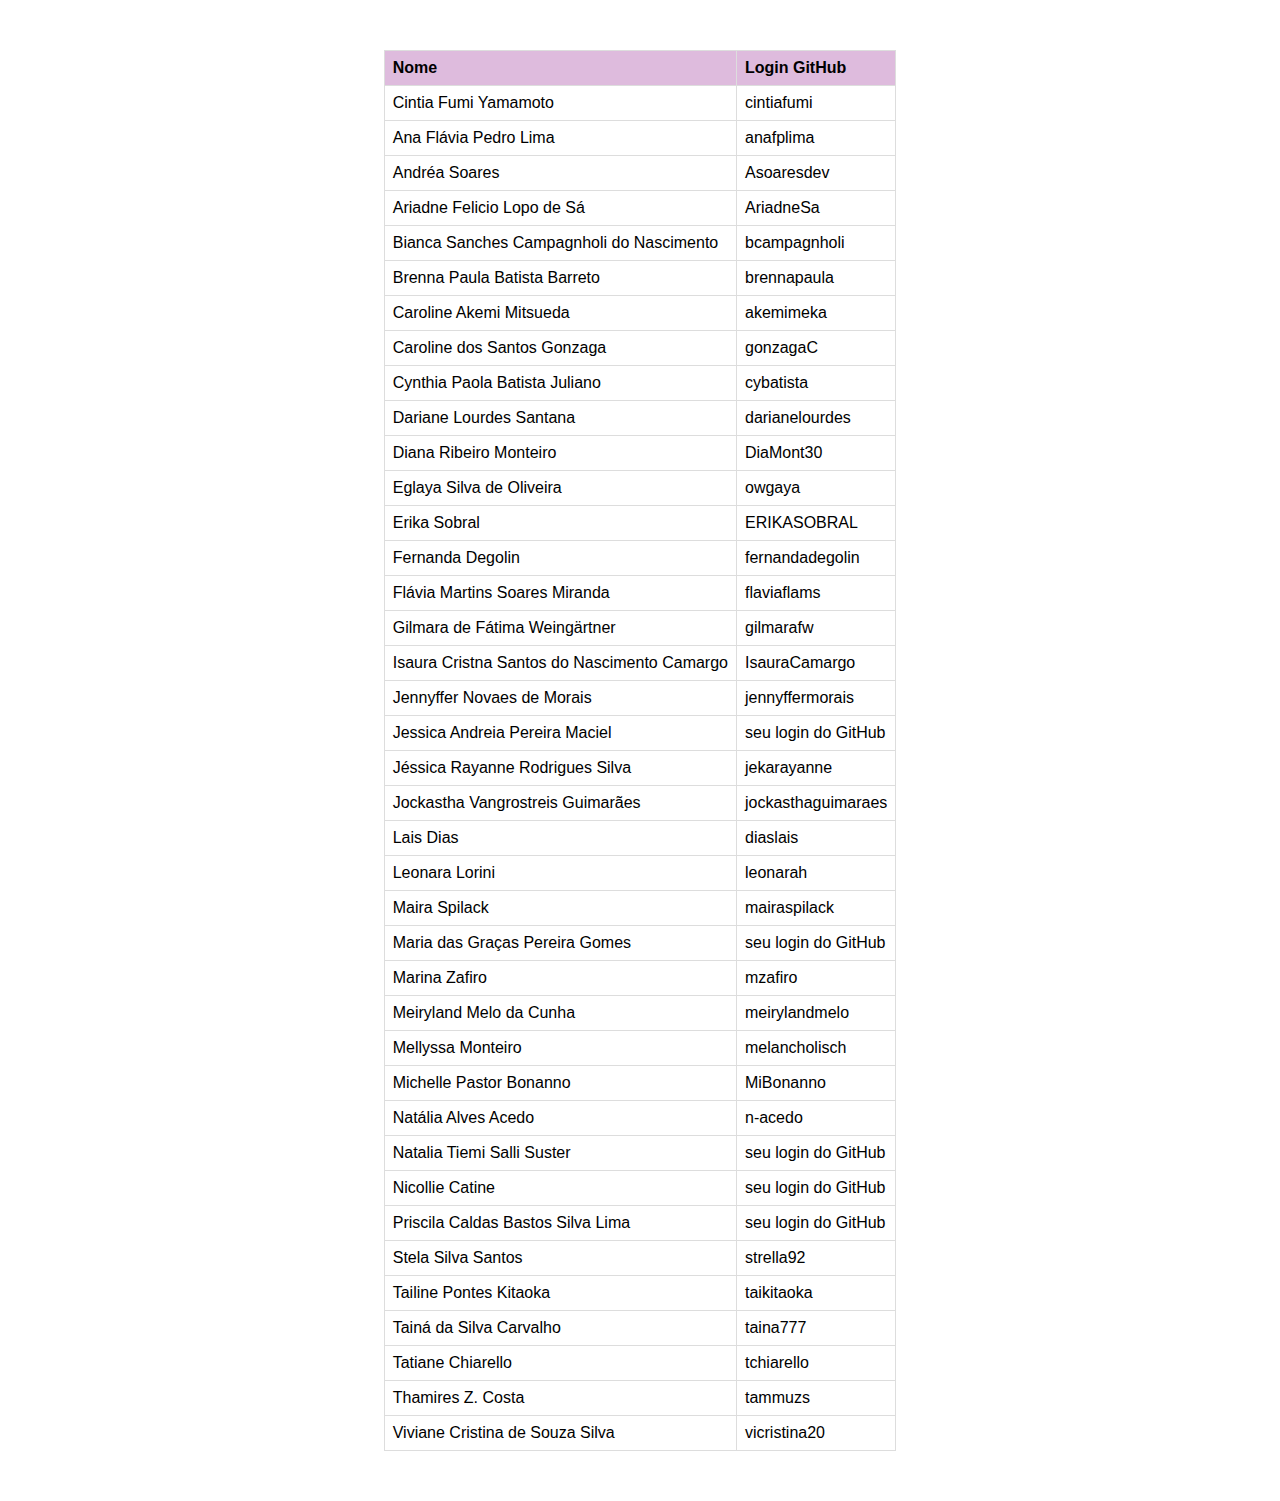
<file: 5-exercicio-projeto-aula/index.html>
<!DOCTYPE html>
<html lang="en">

<head>
  <meta charset="UTF-8">
  <meta name="viewport" content="width=device-width, initial-scale=1.0">
  <meta http-equiv="X-UA-Compatible" content="ie=edge">
  <title>Exercício Git</title>
  <link rel="stylesheet" href="./css/style.css">
</head>

<body>
  <div>
    <table>
      <thead>
        <tr>
          <th>Nome</th>
          <th>Login GitHub</th>
        </tr>
      </thead>
      <tbody>
        <tr>
          <td>Cintia Fumi Yamamoto</td>
          <td>cintiafumi</td>
        </tr>
        <tr>
          <td>Ana Flávia Pedro Lima</td>
          <td>anafplima</td>
        </tr>
        <tr>
          <td>Andréa Soares</td>
          <td>Asoaresdev</td>
        </tr>
        <tr>
          <td>Ariadne Felicio Lopo de Sá</td>
          <td>AriadneSa</td>
        </tr>
        <tr>
          <td>Bianca Sanches Campagnholi do Nascimento</td>
          <td>bcampagnholi</td>
        </tr>
        <tr>
          <td>Brenna Paula Batista Barreto</td>
          <td>brennapaula</td>
        </tr>
        <tr>
          <td>Caroline Akemi Mitsueda</td>
          <td>akemimeka</td>
        </tr>
        <tr>
          <td>Caroline dos Santos Gonzaga</td>
          <td>gonzagaC</td>
        </tr>
        <tr>
          <td>Cynthia Paola Batista Juliano</td>
          <td>cybatista</td>
        </tr>
        <tr>
          <td>Dariane Lourdes Santana</td>
          <td>darianelourdes</td>
        </tr>
        <tr>
          <td>Diana Ribeiro Monteiro</td>
          <td>DiaMont30</td>
        </tr>
        <tr>
          <td>Eglaya Silva de Oliveira</td>
          <td>owgaya</td>
        </tr>
        <tr>
          <td>Erika Sobral</td>
          <td>ERIKASOBRAL</td>
        </tr>
        <tr>
          <td>Fernanda Degolin</td>
          <td>fernandadegolin</td>
        </tr>
        <tr>
          <td>Flávia Martins Soares Miranda</td>
          <td>flaviaflams</td>
        </tr>
        <tr>
          <td>Gilmara de Fátima Weingärtner</td>
          <td>gilmarafw</td>
        </tr>
        <tr>
          <td>Isaura Cristna Santos do Nascimento Camargo</td>
          <td>IsauraCamargo</td>
        </tr>
        <tr>
          <td>Jennyffer Novaes de Morais</td>
          <td>jennyffermorais</td>
        </tr>
        <tr>
          <td>Jessica Andreia Pereira Maciel</td>
          <td>seu login do GitHub</td>
        </tr>
        <tr>
          <td>Jéssica Rayanne Rodrigues Silva</td>
          <td>jekarayanne</td>
        </tr>
        <tr>
          <td>Jockastha Vangrostreis Guimarães</td>
          <td>jockasthaguimaraes</td>
        </tr>
        <tr>
          <td>Lais Dias</td>
          <td>diaslais</td>
        </tr>
        <tr>
          <td>Leonara Lorini</td>
          <td>leonarah</td>
        </tr>
        <tr>
          <td>Maira Spilack</td>
          <td>mairaspilack</td>
        </tr>
        <tr>
          <td>Maria das Graças Pereira Gomes</td>
          <td>seu login do GitHub</td>
        </tr>
        <tr>
          <td>Marina Zafiro</td>
          <td>mzafiro</td>
        </tr>
        <tr>
          <td>Meiryland Melo da Cunha</td>
          <td>meirylandmelo</td>
        </tr>
        <tr>
          <td>Mellyssa Monteiro</td>
          <td>melancholisch</td>
        </tr>
        <tr>
          <td>Michelle Pastor Bonanno</td>
          <td>MiBonanno</td>
        </tr>
        <tr>
          <td>Natália Alves Acedo</td>
          <td>n-acedo</td>
        </tr>
        <tr>
          <td>Natalia Tiemi Salli Suster</td>
          <td>seu login do GitHub</td>
        </tr>
        <tr>
          <td>Nicollie Catine</td>
          <td>seu login do GitHub</td>
        </tr>
        <tr>
          <td>Priscila Caldas Bastos Silva Lima</td>
          <td>seu login do GitHub</td>
        </tr>
        <tr>
          <td>Stela Silva Santos</td>
          <td>strella92</td>
        </tr>
        <tr>
          <td>Tailine Pontes Kitaoka</td>
          <td>taikitaoka</td>
        </tr>
        <tr>
          <td>Tainá da Silva Carvalho</td>
          <td>taina777</td>
        </tr>
        <tr>
          <td>Tatiane Chiarello</td>
          <td>tchiarello</td>
        </tr>
        <tr>
          <td>Thamires Z. Costa</td>
          <td>tammuzs</td>
        </tr>
        <tr>
          <td>Viviane Cristina de Souza Silva</td>
          <td>vicristina20</td>
        </tr>
      </tbody>
    </table>
  </div>
</body>

</html>
</file>
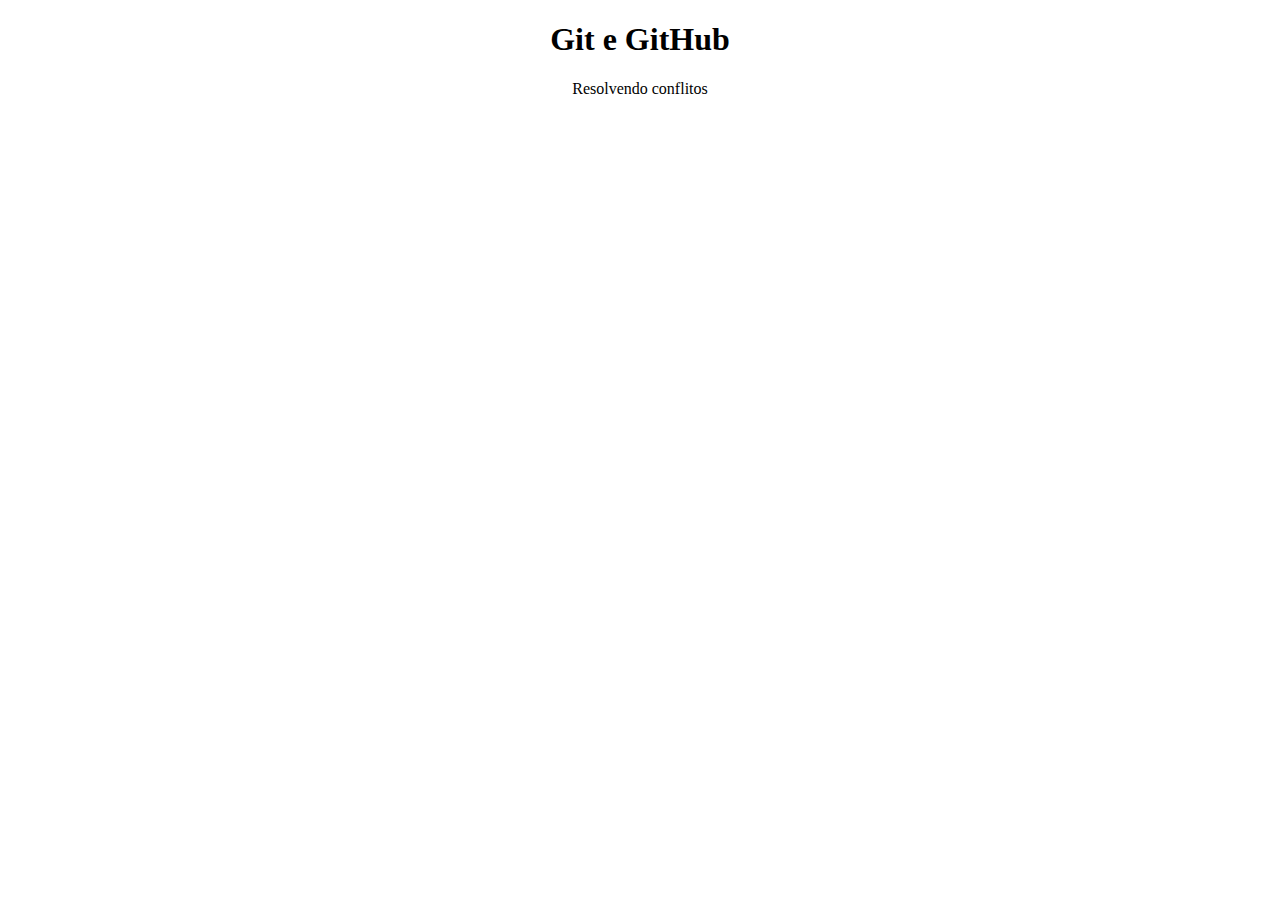
<file: 8-exercicio-conflitos/index.html>
<!DOCTYPE html>
<html lang="en">

<head>
  <meta charset="UTF-8">
  <meta name="viewport" content="width=device-width, initial-scale=1.0">
  <meta http-equiv="X-UA-Compatible" content="ie=edge">
  <link rel="stylesheet" href="./css/style.css">
  <title>Git</title>
</head>

<body>
  <h1>Git e GitHub</h1>
  <p>Resolvendo conflitos</p>
</body>

</html>
</file>
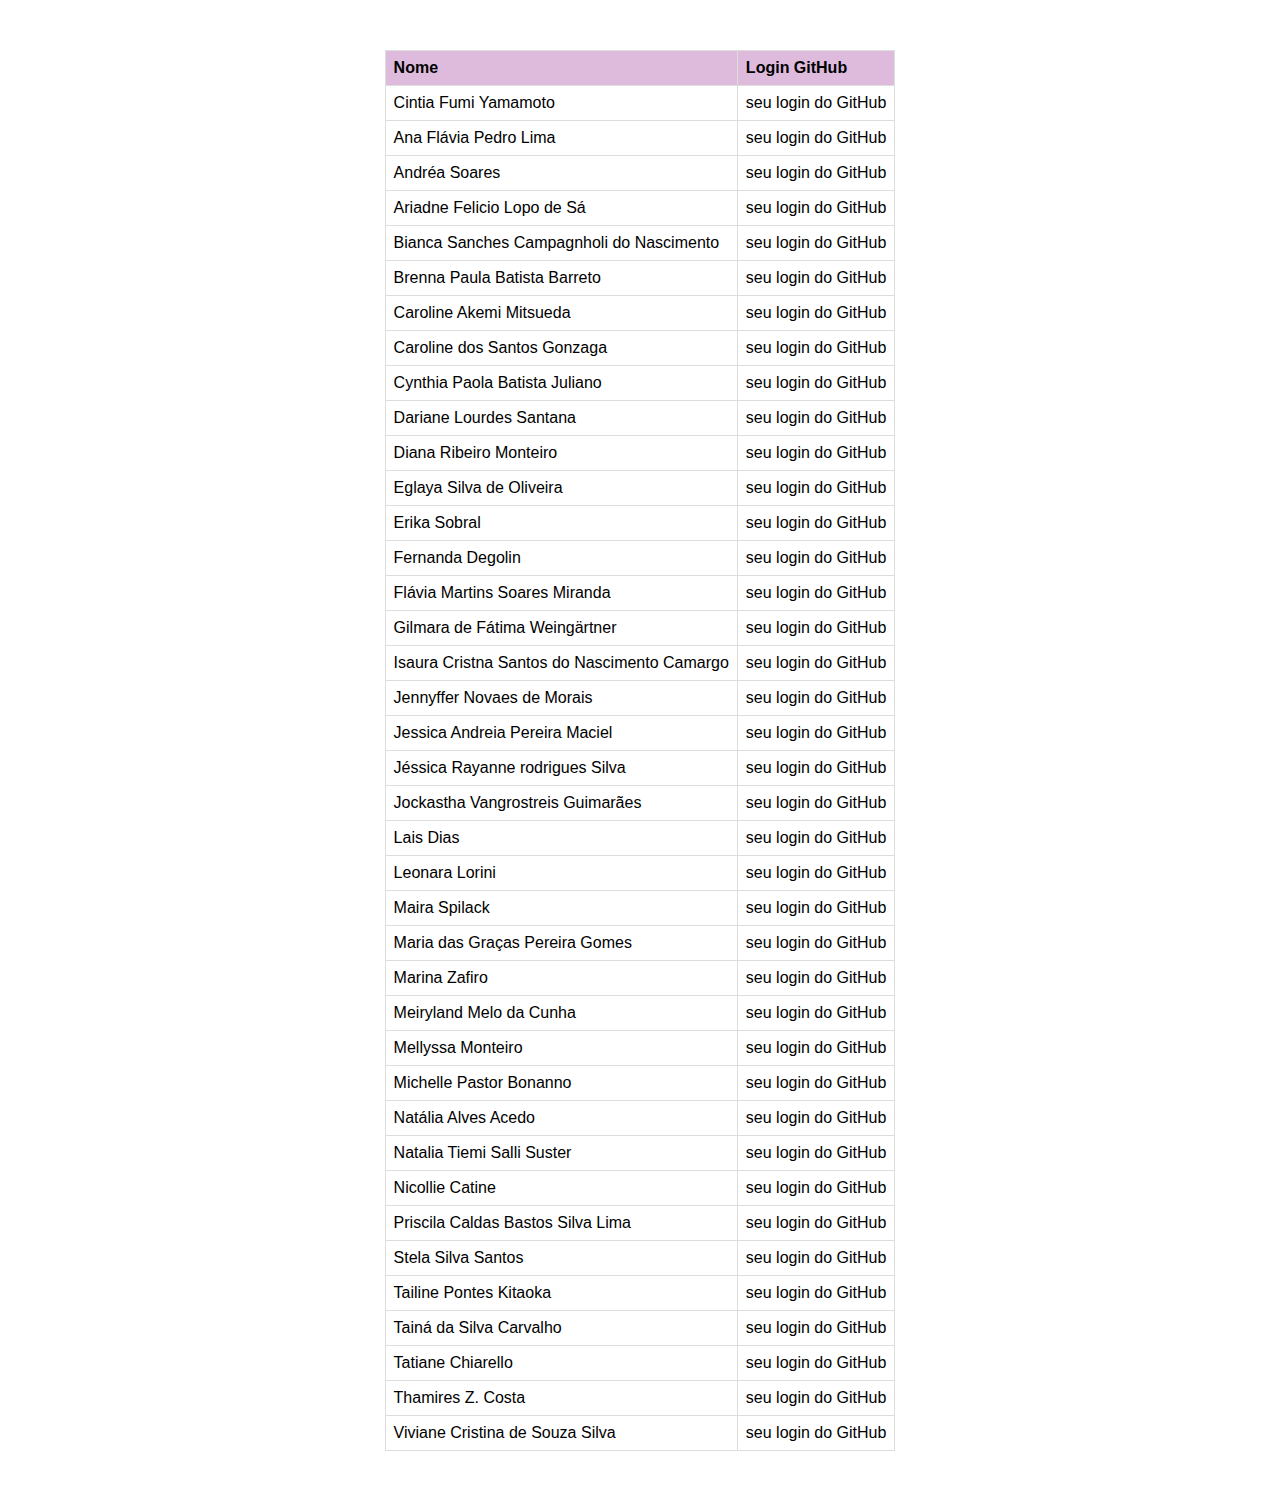
<file: exercicio-aula-clone/index.html>
<!DOCTYPE html>
<html lang="en">

<head>
  <meta charset="UTF-8">
  <meta name="viewport" content="width=device-width, initial-scale=1.0">
  <meta http-equiv="X-UA-Compatible" content="ie=edge">
  <title>Exercício Git</title>
  <link rel="stylesheet" href="./css/style.css">
</head>

<body>
  <div>
    <table>
      <thead>
        <tr>
          <th>Nome</th>
          <th>Login GitHub</th>
        </tr>
      </thead>
      <tbody>
        <tr>
          <td>Cintia Fumi Yamamoto</td>
          <td>seu login do GitHub</td>
        </tr>
        <tr>
          <td>Ana Flávia Pedro Lima</td>
          <td>seu login do GitHub</td>
        </tr>
        <tr>
          <td>Andréa Soares</td>
          <td>seu login do GitHub</td>
        </tr>
        <tr>
          <td>Ariadne Felicio Lopo de Sá</td>
          <td>seu login do GitHub</td>
        </tr>
        <tr>
          <td>Bianca Sanches Campagnholi do Nascimento</td>
          <td>seu login do GitHub</td>
        </tr>
        <tr>
          <td>Brenna Paula Batista Barreto </td>
          <td>seu login do GitHub</td>
        </tr>
        <tr>
          <td>Caroline Akemi Mitsueda</td>
          <td>seu login do GitHub</td>
        </tr>
        <tr>
          <td>Caroline dos Santos Gonzaga</td>
          <td>seu login do GitHub</td>
        </tr>
        <tr>
          <td>Cynthia Paola Batista Juliano</td>
          <td>seu login do GitHub</td>
        </tr>
        <tr>
          <td>Dariane Lourdes Santana</td>
          <td>seu login do GitHub</td>
        </tr>
        <tr>
          <td>Diana Ribeiro Monteiro</td>
          <td>seu login do GitHub</td>
        </tr>
        <tr>
          <td>Eglaya Silva de Oliveira</td>
          <td>seu login do GitHub</td>
        </tr>
        <tr>
          <td>Erika Sobral</td>
          <td>seu login do GitHub</td>
        </tr>
        <tr>
          <td>Fernanda Degolin</td>
          <td>seu login do GitHub</td>
        </tr>
        <tr>
          <td>Flávia Martins Soares Miranda</td>
          <td>seu login do GitHub</td>
        </tr>
        <tr>
          <td>Gilmara de Fátima Weingärtner</td>
          <td>seu login do GitHub</td>
        </tr>
        <tr>
          <td>Isaura Cristna Santos do Nascimento Camargo</td>
          <td>seu login do GitHub</td>
        </tr>
        <tr>
          <td>Jennyffer Novaes de Morais</td>
          <td>seu login do GitHub</td>
        </tr>
        <tr>
          <td>Jessica Andreia Pereira Maciel</td>
          <td>seu login do GitHub</td>
        </tr>
        <tr>
          <td>Jéssica Rayanne rodrigues Silva</td>
          <td>seu login do GitHub</td>
        </tr>
        <tr>
          <td>Jockastha Vangrostreis Guimarães</td>
          <td>seu login do GitHub</td>
        </tr>
        <tr>
          <td>Lais Dias</td>
          <td>seu login do GitHub</td>
        </tr>
        <tr>
          <td>Leonara Lorini</td>
          <td>seu login do GitHub</td>
        </tr>
        <tr>
          <td>Maira Spilack </td>
          <td>seu login do GitHub</td>
        </tr>
        <tr>
          <td>Maria das Graças Pereira Gomes</td>
          <td>seu login do GitHub</td>
        </tr>
        <tr>
          <td>Marina Zafiro</td>
          <td>seu login do GitHub</td>
        </tr>
        <tr>
          <td>Meiryland Melo da Cunha</td>
          <td>seu login do GitHub</td>
        </tr>
        <tr>
          <td>Mellyssa Monteiro</td>
          <td>seu login do GitHub</td>
        </tr>
        <tr>
          <td>Michelle Pastor Bonanno</td>
          <td>seu login do GitHub</td>
        </tr>
        <tr>
          <td>Natália Alves Acedo</td>
          <td>seu login do GitHub</td>
        </tr>
        <tr>
          <td>Natalia Tiemi Salli Suster</td>
          <td>seu login do GitHub</td>
        </tr>
        <tr>
          <td>Nicollie Catine</td>
          <td>seu login do GitHub</td>
        </tr>
        <tr>
          <td>Priscila Caldas Bastos Silva Lima</td>
          <td>seu login do GitHub</td>
        </tr>
        <tr>
          <td>Stela Silva Santos </td>
          <td>seu login do GitHub</td>
        </tr>
        <tr>
          <td>Tailine Pontes Kitaoka</td>
          <td>seu login do GitHub</td>
        </tr>
        <tr>
          <td>Tainá da Silva Carvalho</td>
          <td>seu login do GitHub</td>
        </tr>
        <tr>
          <td>Tatiane Chiarello</td>
          <td>seu login do GitHub</td>
        </tr>
        <tr>
          <td>Thamires Z. Costa</td>
          <td>seu login do GitHub</td>
        </tr>
        <tr>
          <td>Viviane Cristina de Souza Silva</td>
          <td>seu login do GitHub</td>
        </tr>
      </tbody>
    </table>
  </div>
</body>

</html>
</file>
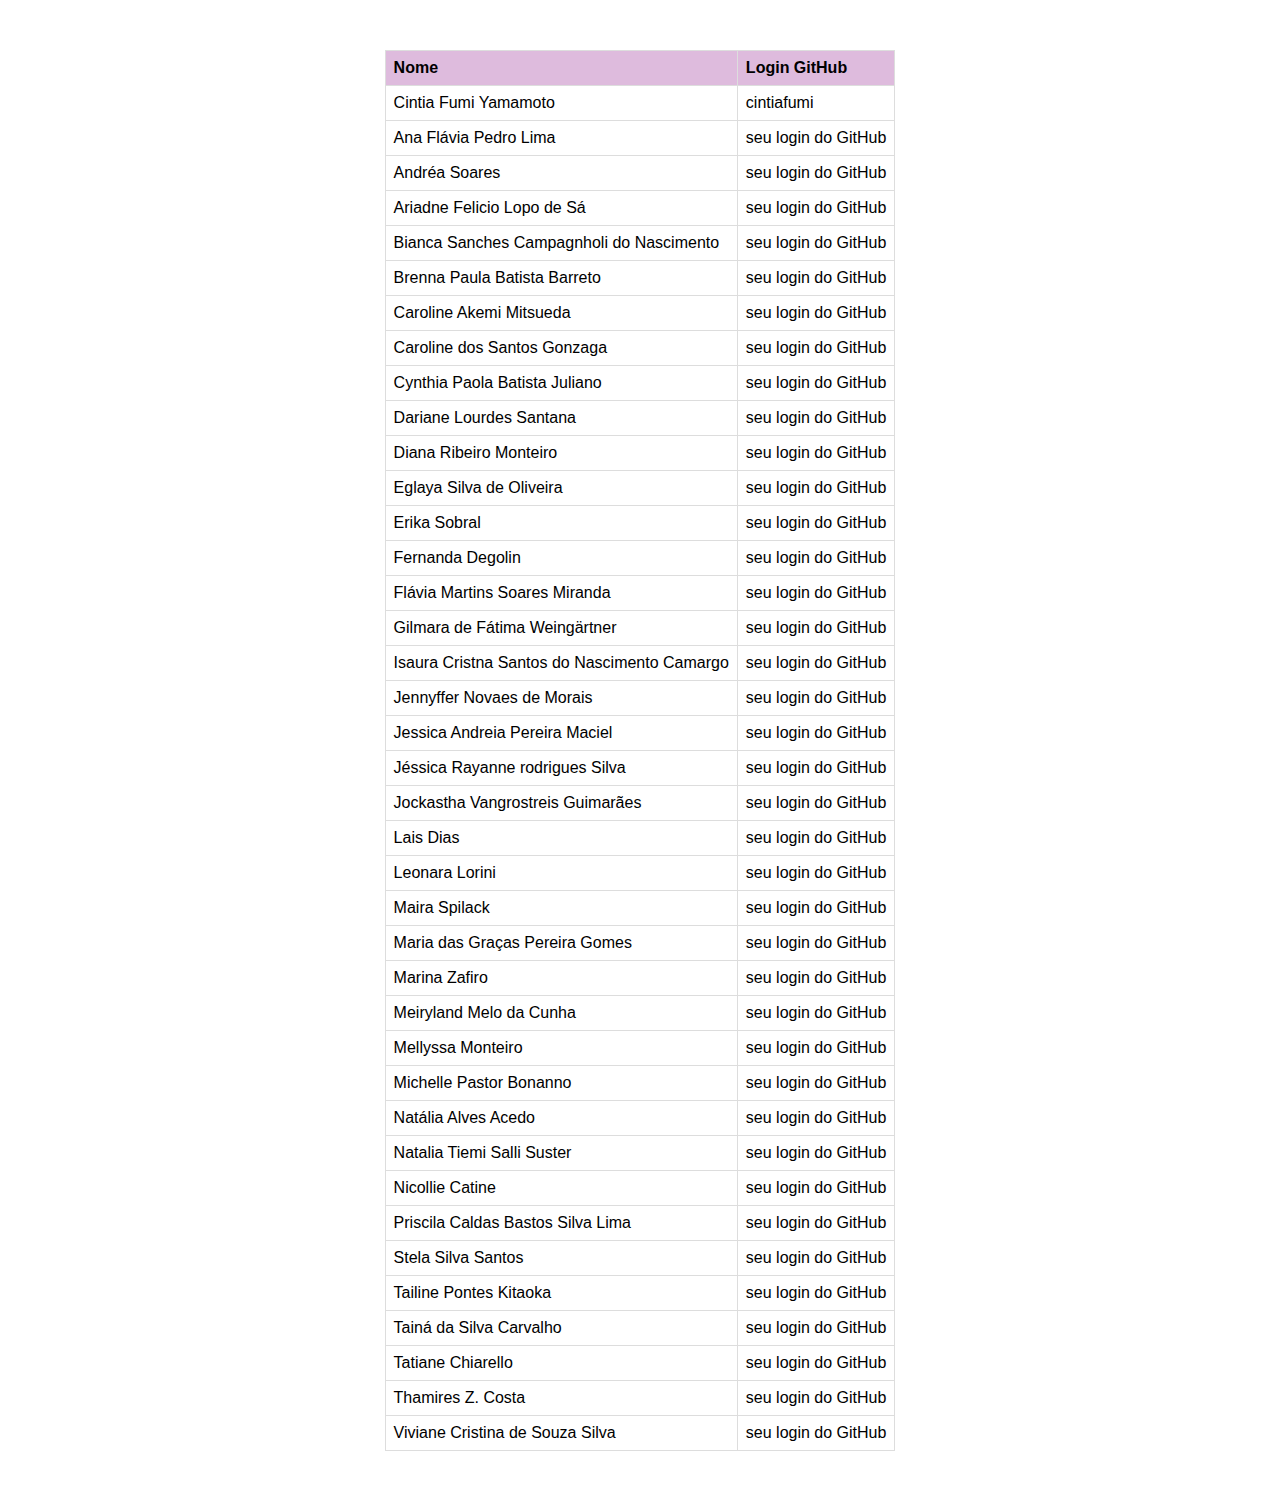
<file: exercicio-aula/index.html>
<!DOCTYPE html>
<html lang="en">

<head>
  <meta charset="UTF-8">
  <meta name="viewport" content="width=device-width, initial-scale=1.0">
  <meta http-equiv="X-UA-Compatible" content="ie=edge">
  <title>Exercício Git</title>
  <link rel="stylesheet" href="./css/style.css">
</head>

<body>
  <div>
    <table>
      <thead>
        <tr>
          <th>Nome</th>
          <th>Login GitHub</th>
        </tr>
      </thead>
      <tbody>
        <tr>
          <td>Cintia Fumi Yamamoto</td>
          <td>cintiafumi</td>
        </tr>
        <tr>
          <td>Ana Flávia Pedro Lima</td>
          <td>seu login do GitHub</td>
        </tr>
        <tr>
          <td>Andréa Soares</td>
          <td>seu login do GitHub</td>
        </tr>
        <tr>
          <td>Ariadne Felicio Lopo de Sá</td>
          <td>seu login do GitHub</td>
        </tr>
        <tr>
          <td>Bianca Sanches Campagnholi do Nascimento</td>
          <td>seu login do GitHub</td>
        </tr>
        <tr>
          <td>Brenna Paula Batista Barreto </td>
          <td>seu login do GitHub</td>
        </tr>
        <tr>
          <td>Caroline Akemi Mitsueda</td>
          <td>seu login do GitHub</td>
        </tr>
        <tr>
          <td>Caroline dos Santos Gonzaga</td>
          <td>seu login do GitHub</td>
        </tr>
        <tr>
          <td>Cynthia Paola Batista Juliano</td>
          <td>seu login do GitHub</td>
        </tr>
        <tr>
          <td>Dariane Lourdes Santana</td>
          <td>seu login do GitHub</td>
        </tr>
        <tr>
          <td>Diana Ribeiro Monteiro</td>
          <td>seu login do GitHub</td>
        </tr>
        <tr>
          <td>Eglaya Silva de Oliveira</td>
          <td>seu login do GitHub</td>
        </tr>
        <tr>
          <td>Erika Sobral</td>
          <td>seu login do GitHub</td>
        </tr>
        <tr>
          <td>Fernanda Degolin</td>
          <td>seu login do GitHub</td>
        </tr>
        <tr>
          <td>Flávia Martins Soares Miranda</td>
          <td>seu login do GitHub</td>
        </tr>
        <tr>
          <td>Gilmara de Fátima Weingärtner</td>
          <td>seu login do GitHub</td>
        </tr>
        <tr>
          <td>Isaura Cristna Santos do Nascimento Camargo</td>
          <td>seu login do GitHub</td>
        </tr>
        <tr>
          <td>Jennyffer Novaes de Morais</td>
          <td>seu login do GitHub</td>
        </tr>
        <tr>
          <td>Jessica Andreia Pereira Maciel</td>
          <td>seu login do GitHub</td>
        </tr>
        <tr>
          <td>Jéssica Rayanne rodrigues Silva</td>
          <td>seu login do GitHub</td>
        </tr>
        <tr>
          <td>Jockastha Vangrostreis Guimarães</td>
          <td>seu login do GitHub</td>
        </tr>
        <tr>
          <td>Lais Dias</td>
          <td>seu login do GitHub</td>
        </tr>
        <tr>
          <td>Leonara Lorini</td>
          <td>seu login do GitHub</td>
        </tr>
        <tr>
          <td>Maira Spilack </td>
          <td>seu login do GitHub</td>
        </tr>
        <tr>
          <td>Maria das Graças Pereira Gomes</td>
          <td>seu login do GitHub</td>
        </tr>
        <tr>
          <td>Marina Zafiro</td>
          <td>seu login do GitHub</td>
        </tr>
        <tr>
          <td>Meiryland Melo da Cunha</td>
          <td>seu login do GitHub</td>
        </tr>
        <tr>
          <td>Mellyssa Monteiro</td>
          <td>seu login do GitHub</td>
        </tr>
        <tr>
          <td>Michelle Pastor Bonanno</td>
          <td>seu login do GitHub</td>
        </tr>
        <tr>
          <td>Natália Alves Acedo</td>
          <td>seu login do GitHub</td>
        </tr>
        <tr>
          <td>Natalia Tiemi Salli Suster</td>
          <td>seu login do GitHub</td>
        </tr>
        <tr>
          <td>Nicollie Catine</td>
          <td>seu login do GitHub</td>
        </tr>
        <tr>
          <td>Priscila Caldas Bastos Silva Lima</td>
          <td>seu login do GitHub</td>
        </tr>
        <tr>
          <td>Stela Silva Santos </td>
          <td>seu login do GitHub</td>
        </tr>
        <tr>
          <td>Tailine Pontes Kitaoka</td>
          <td>seu login do GitHub</td>
        </tr>
        <tr>
          <td>Tainá da Silva Carvalho</td>
          <td>seu login do GitHub</td>
        </tr>
        <tr>
          <td>Tatiane Chiarello</td>
          <td>seu login do GitHub</td>
        </tr>
        <tr>
          <td>Thamires Z. Costa</td>
          <td>seu login do GitHub</td>
        </tr>
        <tr>
          <td>Viviane Cristina de Souza Silva</td>
          <td>seu login do GitHub</td>
        </tr>
      </tbody>
    </table>
  </div>
</body>

</html>
</file>
<file: 5-exercicio-projeto-aula/css/style.css>
table {
  font-family: arial, sans-serif;
  border-collapse: collapse;
  margin: 50px auto;
}

td,
th {
  border: 1px solid #dddddd;
  text-align: left;
  padding: 8px;
}

th {
  background-color: #debbdd;
}
</file>
<file: 8-exercicio-conflitos/css/style.css>
body {
    margin: 0;
    text-align: center;
  }
  
  .container {
    display: flex;
    flex-wrap: wrap;
    justify-content: center;
    align-items: initial;
  }
  
  .container__aluna {
    width: 200px;
    margin: 20px;
  }
  
  .container__aluna-img {
    width: 180px;
    height: 180px;
    border-radius: 50%;
  }
</file>
<file: exercicio-aula-clone/css/style.css>
table {
  font-family: arial, sans-serif;
  border-collapse: collapse;
  margin: 50px auto;
}

td,
th {
  border: 1px solid #dddddd;
  text-align: left;
  padding: 8px;
}

th {
  background-color: #debbdd;
}
</file>
<file: exercicio-aula/css/style.css>
table {
  font-family: arial, sans-serif;
  border-collapse: collapse;
  margin: 50px auto;
}

td,
th {
  border: 1px solid #dddddd;
  text-align: left;
  padding: 8px;
}

th {
  background-color: #debbdd;
}
</file>
